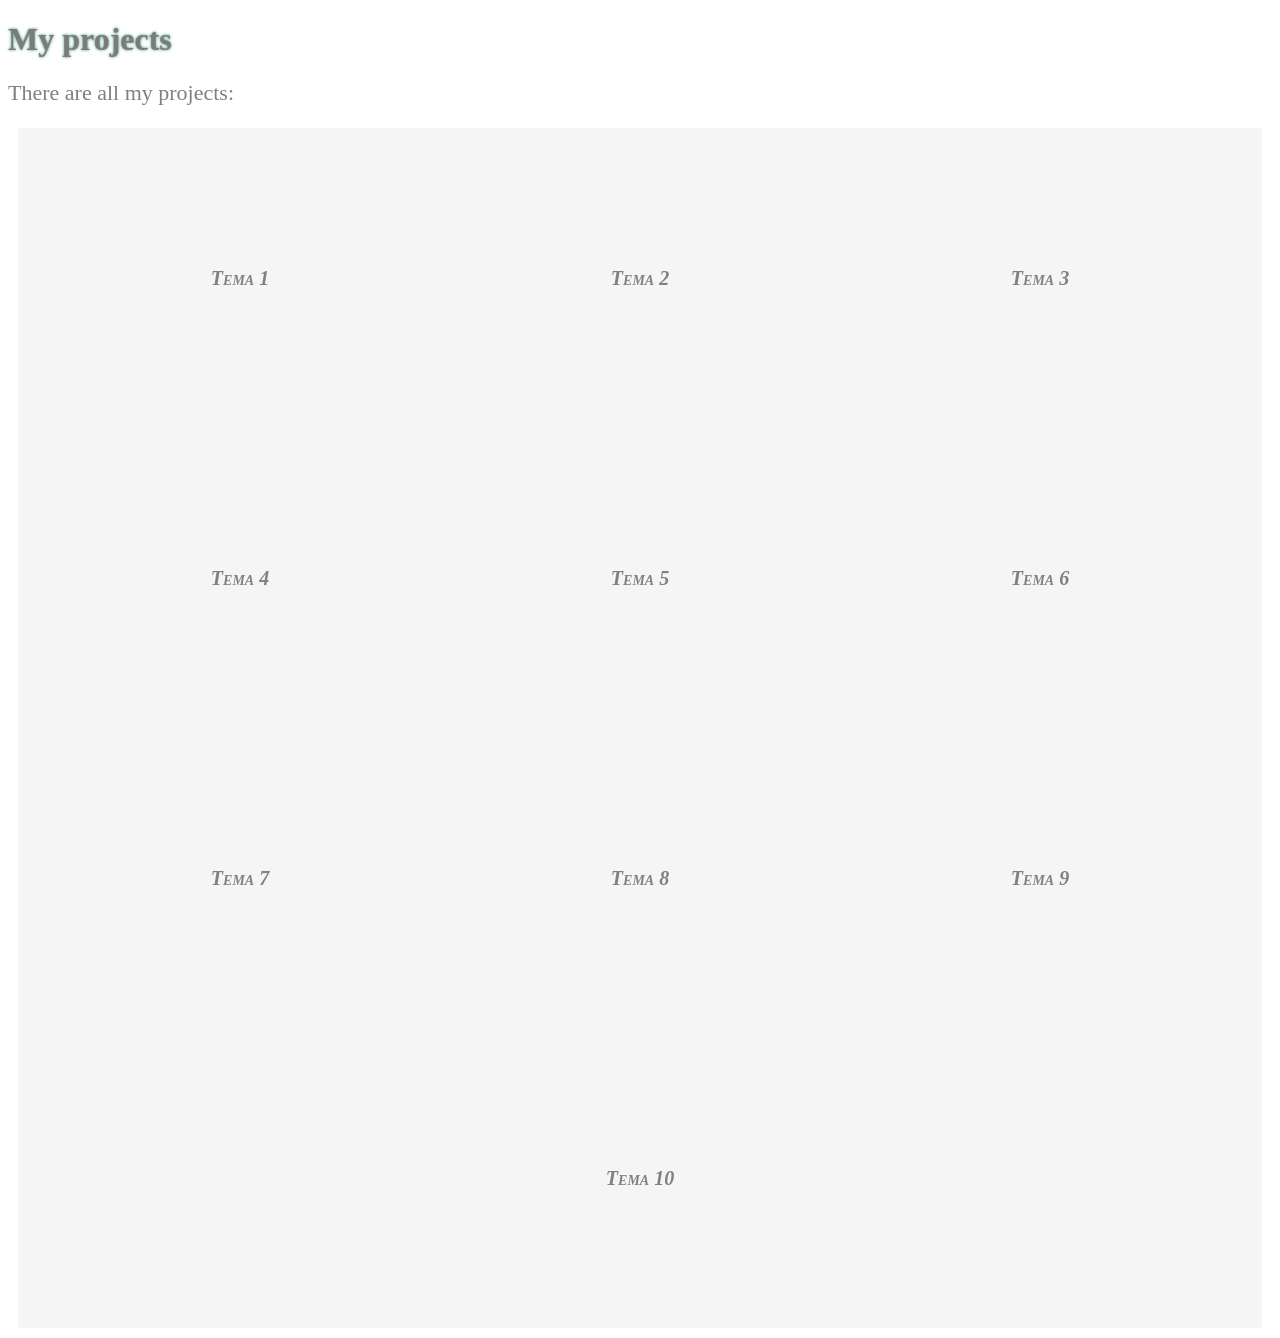
<file: index.html>
<!DOCTYPE html>
<html>
<head>
<title>Page Title</title>
<link rel="stylesheet" href="index.css">
</head>
<body>
<h1>My projects</h1>
<p>There are all my projects:</p>
<div class="flex-container">
    <a href="tema-1\index.html">
        <div class="tema">Tema 1</div>
    </a>
    <a href="tema-2\cv.html">
        <div class="tema">Tema 2</div>
    </a>
    <a href="tema-3\js.html">
        <div class="tema">Tema 3</div>
    </a>
    <a href="tema-4\tema4.html">
        <div class="tema">Tema 4</div>
    </a>
    <a href="tema-5\functions.html">
        <div class="tema">Tema 5</div>
    </a>
    <a href="tema-6\buttons.html">
        <div class="tema">Tema 6</div>
    </a>
    <a href="tema-7\div.html">
        <div class="tema">Tema 7</div>
    </a>
    <a href = "tema-8\button.html">
        <div class="tema">Tema 8</div>
    </a>
    <a href = "tema-10\index.html">
        <div class="tema">Tema 9</div>
    </a>
    <a href = "tema-11\index.html">
        <div class="tema">Tema 10</div>
    </a>
</div>
</body>
</html>
</file>
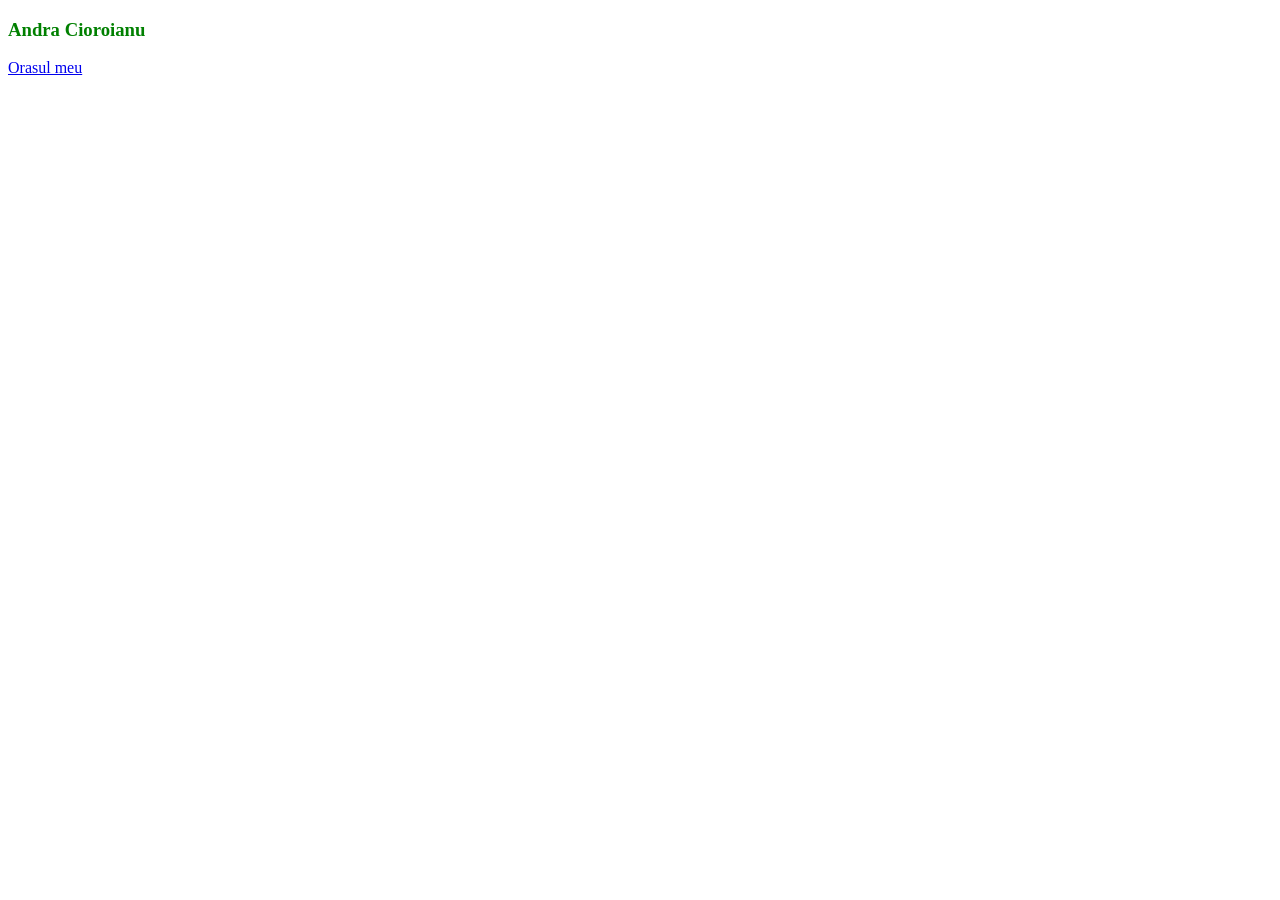
<file: tema--1/index.html>
<!DOCTYPE html>
<html>
    <head>
        <link rel="stylesheet" href="main.css">
        <script src="main.js"></script>
    </head>
    <body>
        <h3> Andra Cioroianu </h3>
        <a href="oras.html">Orasul meu</a>   
    </body>
</html>
</file>
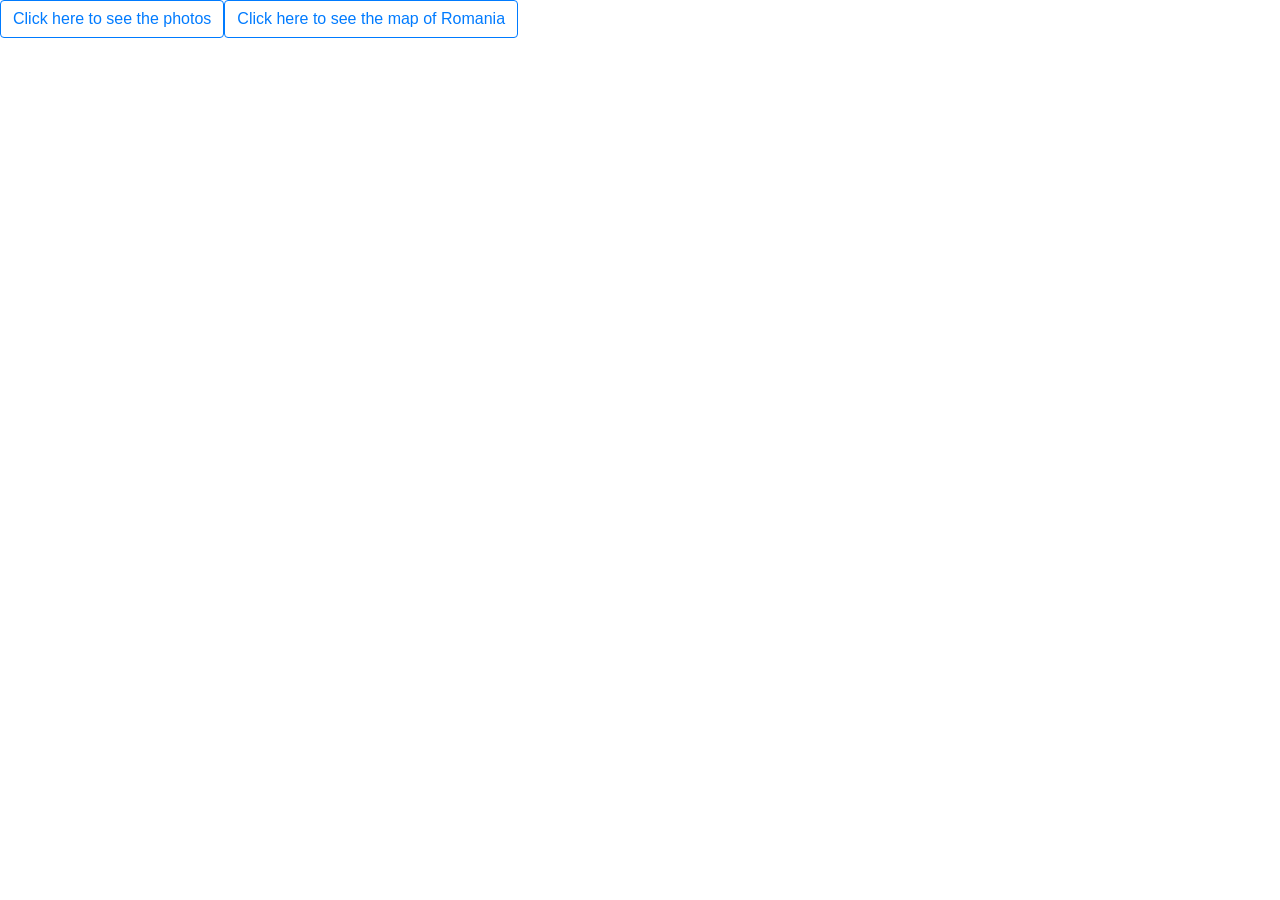
<file: tema-10/index.html>
<!DOCTYPE html>
<html lang="en">
<head>
    <meta charset="UTF-8">
    <meta http-equiv="X-UA-Compatible" content="IE=edge">
    <meta name="viewport" content="width=device-width, initial-scale=1.0">
    <title>Document</title>
    <link rel="stylesheet" href="https://cdn.jsdelivr.net/npm/bootstrap@4.0.0/dist/css/bootstrap.min.css" integrity="sha384-Gn5384xqQ1aoWXA+058RXPxPg6fy4IWvTNh0E263XmFcJlSAwiGgFAW/dAiS6JXm" crossorigin="anonymous">
    <link rel="stylesheet" href="style.css">

    <script defer src="script.js"></script>
</head>
<body>
    <div id = "buttons">
        
        <button type="button" class="btn btn-outline-primary" id="photosButton">
            Click here to see the photos
        </button>
        <button type="button" class="btn btn-outline-primary mapButton" id="mapButton">
            Click here to see the map of Romania
        </button>
    </div>
    
</body>
</html>
</file>
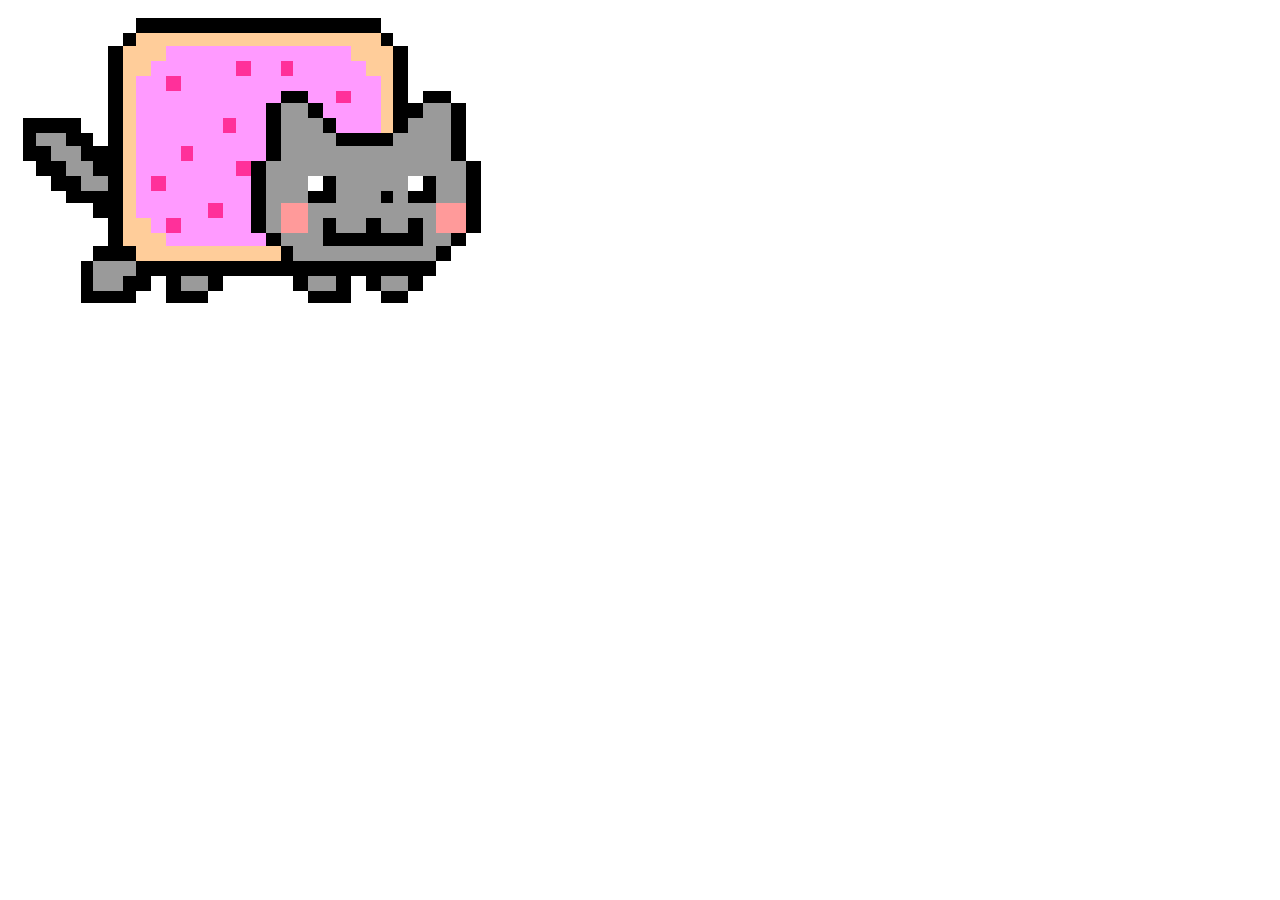
<file: tema-11/index.html>
<!DOCTYPE html>
<html lang="en" dir="ltr">
  <head>
    <meta charset="utf-8">
    <title></title>
  </head>
  <body>
  	<!-- imaginea initiala -->
    <img id="gif" src="img/0.png" alt="Nu avem imaginea...">
    <!-- nu uitati sa includeti scriptul! -->
    <script type="text/javascript" src="index.js"></script>
  </body>
</html>
</file>
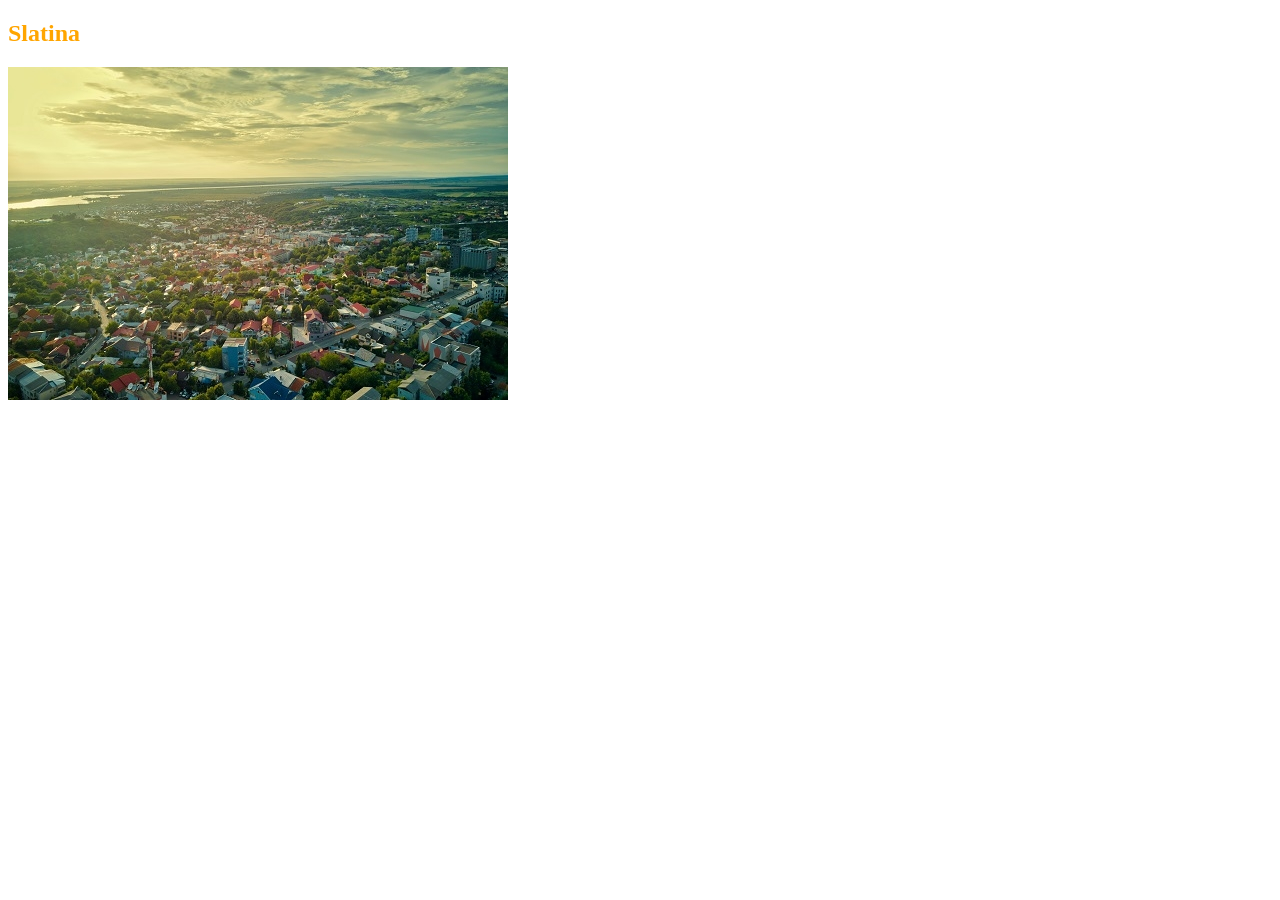
<file: tema--1/oras.html>
<!DOCTYPE html>
<html>
    <head>
        <link rel="stylesheet" href="oras.css">
        <script src="oras.js"></script>
    </head>
    <body>
        <h2>Slatina</h2>
        <img src="slatina.jpg" alt="Slatina">
    </body>
</html>
</file>
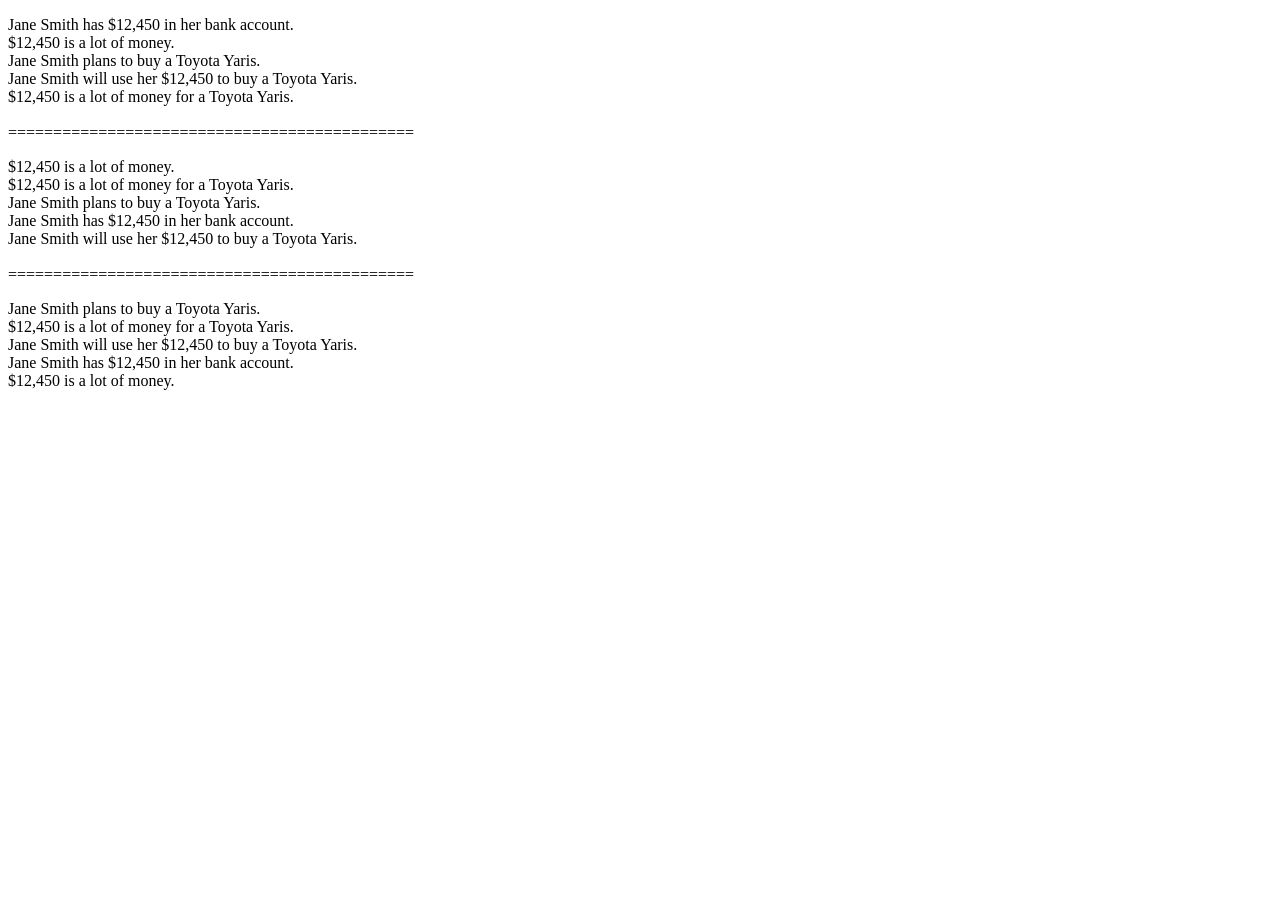
<file: tema--3/js.html>
<!DOCTYPE html>
<html>
<head>
    <script src="js.js" defer></script>
    <title>Page Title</title>
</head>
<body>
    <div id="paragraph1"></div>
    <div id="paragraph2"></div>
    <div id="paragraph3"></div>
</body>
</html>
</file>
<file: index.css>
h1{
    color: rgb(125, 122, 122);
    text-shadow:0 0 3px #2e8a77;
}
p{
    color:gray;
    font-size: 22px;
}
.flex-container{
    display: flex;
    flex-direction: row;
    flex-wrap: wrap;
    justify-content: center;
    background-color: whitesmoke;
    align-content: center;
    margin: 10px;
}
.flex-container div{
    width: 400px;
    height: 300px;
    text-decoration: none;
    font-size: 30px;
    font: italic small-caps bold 20px cursive;
}
.flex-container a:hover{
    color: black;
    text-decoration: none;
    background-color: gray;
}
.flex-container a{
    color: gray;
}
.tema{
    display: flex;
    justify-content: center;
    align-items:center;
}
a:link{
    text-decoration: none;
}
</file>
<file: tema--1/main.css>
h3{
    color:green
}
</file>
<file: tema-10/style.css>
#buttons{
    display: flex;
    align-content: center;
}
</file>
<file: tema--1/oras.css>
h2{
    color:orange
}
</file>
